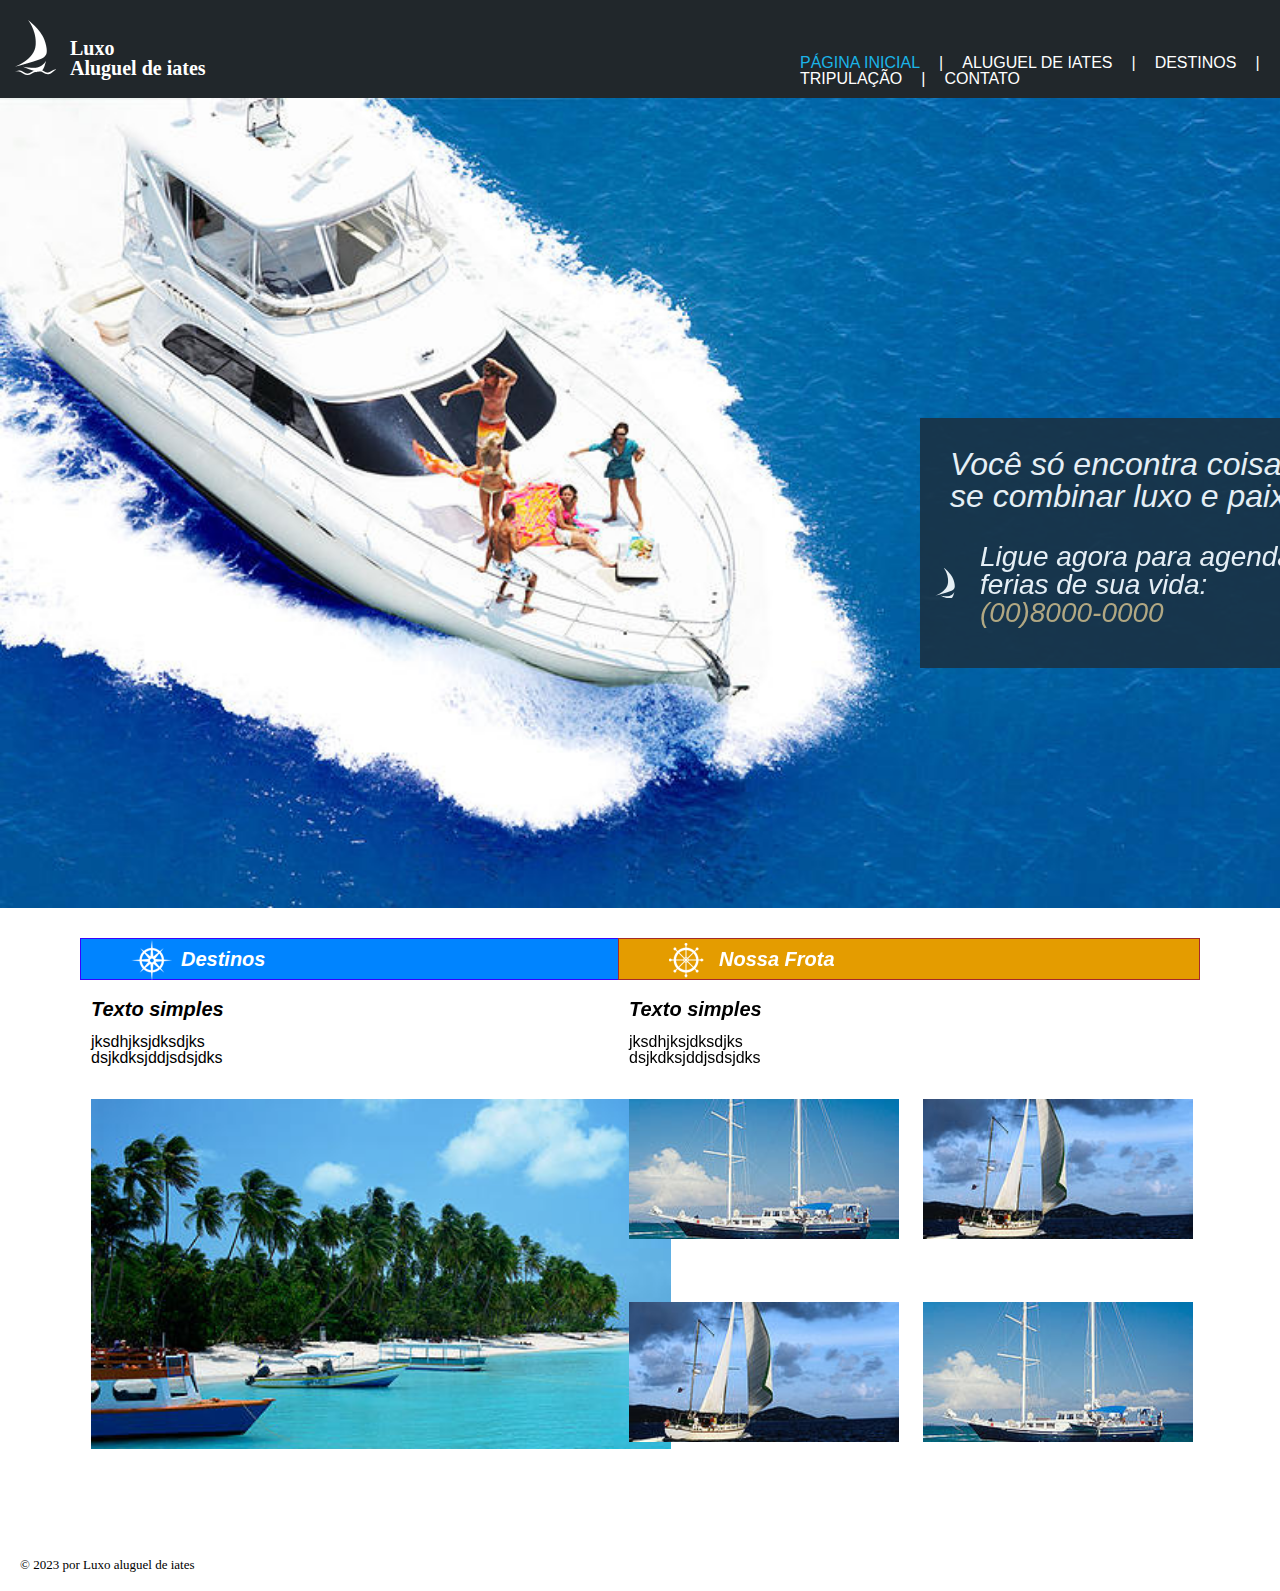
<file: index.html>
<!DOCTYPE html>
<html lang="pt-br">
<head>
    <meta charset="UTF-8">
    <meta http-equiv="X-UA-Compatible" content="IE=edge">
    <meta name="viewport" content="width=device-width, initial-scale=1.0">
    <title>Site Iates</title>
    <link rel="stylesheet" href="reset.css">
    <link rel="stylesheet" href="style.css">
    <link rel="shortcut icon" href="barco2.png" type="image/x-icon">
</head>
<body>
    <header>
        <div >
            <h1 class="logo"><img src="barco1.png"></h1>
            <h1 id="titulo">Luxo<br>Aluguel de iates</h1>

            <div>
                <nav>
                    <ul>
                        <li id="inicial">Página inicial</li>
                        <li>|</li>
                        <li>Aluguel de iates</li>
                        <li>|</li>
                        <li>Destinos</li>
                        <li>|</li>
                        <li>Tripulação</li>
                        <li>|</li>
                        <li><a href="formulario.html" class="contato">Contato</a></li>
                    </ul>
                </nav>
            </div>
        </div>
    </header>

    <main>
        <div id="blocoimg">
            <div id="textobloc">
                <div id="texto">
                    <h2>
                        Você só encontra coisas boas, <br>
                        se combinar luxo e paixão. <br>
                    </h2>
                </div>
                <div id="imgbarco2">
                        <img src="barco2.png">
                </div>
                <h2 id="paragrafo">Ligue agora para agendar as ferias de
                    sua vida: <p>(00)8000-0000</p></h2>
            </div>
        </div>
    </main>
    <div id="fundo">
        <div id="destino">
            <p>Destinos</p>
        </div>
        <div id="destinoimg">
            <img src="destino.png" alt="">
        </div>
        <div class="textodestino">
            <h3>Texto simples</h3>
            <p>jksdhjksjdksdjks <br>
            dsjkdksjddjsdsjdks</p>
        </div>
        <div id="barcodestino">
        </div>
    </div>
    <div id="fundofrota">
        <div id="frota">
            <p>Nossa Frota</p>
        </div>
        <div id="nossafrota">
            <img src="nossafrota.png" alt="">
        </div>
        <div class="textodestino">
            <h3>Texto simples</h3>
            <p>jksdhjksjdksdjks <br>
            dsjkdksjddjsdsjdks</p>
        </div>
        <ul id="barcos">
            <li id="barco1"></li>
            <li id="barco2"></li>
            <li id="barco3"></li>
            <li id="barco4"></li>
        </ul>
    </div>
    
    <footer>
        <p class="copyright">&copy; 2023 por Luxo aluguel de iates</p>
    </footer>
</body>
</html>
</file>
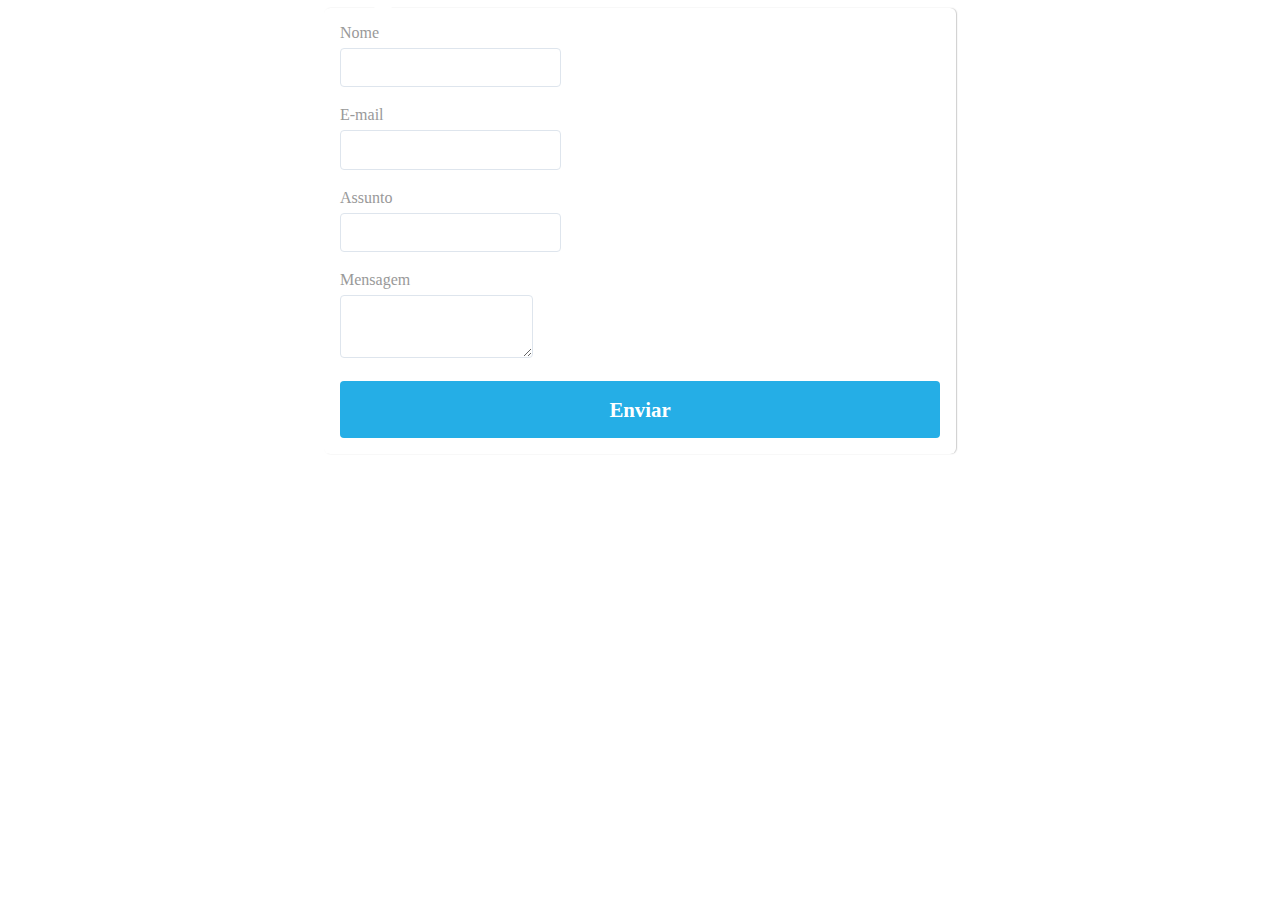
<file: formulario.html>
<!DOCTYPE html>
<html lang="en">
<head>
    <meta charset="UTF-8">
    <meta http-equiv="X-UA-Compatible" content="IE=edge">
    <meta name="viewport" content="width=device-width, initial-scale=1.0">
    <title>Document</title>
    <link rel="stylesheet" href="cssform.css">
 <link rel="shortcut icon" href="barco2.png" type="image/x-icon">

</head>
<body>
    <div class="formularioContato">
        
        <form action="#" method="post" enctype="multipart/form-data">

            <label>
                <span><i class="icon icon-user-1"></i> Nome</span>
                <input type="text" name="nome" required="">
            </label>
            
            <label>
                <span><i class="icon icon-email"></i> E-mail</span>
                <input type="text" name="email" class="fade_8S">
            </label>

            <label>
                <span><i class="icon icon-flag"></i> Assunto</span>
                <input type="text" name="assunto" required="">
            </label>
            
            <label>
                <span><i class="icon icon-comment"></i> Mensagem</span>
                 <textarea name="mensagem" rows="3" required=""></textarea> 
            </label>
           
            <input type="hidden" name="acao" value="enviar" />
            <button class="btn-envia" title="Enviar"><b class="icon icon-paper-plane-o"> Enviar</b></button>

        
        </form>

    </div><!--Formulario Contato-->
</body>
</html>
</file>
<file: style.css>
header{
    background: #21272B;
    padding: 20px 0;
}
h1{
    display: inline-block;
}
.logo{
    margin-left: 15px;
    margin-right: 10px;
}
#titulo{
    font-size: 20px;
    font-weight: bold;
    color: #FFFFFF;
}
nav{
    position: absolute;
    display: inline-block;
    left: 800px;
    top: 55px;
}
nav li{
    display: inline-block;
    margin-right: 15px;
    text-transform: uppercase;
    font-weight: lighter;
    font-size: 16px;
    font-family:'Gill Sans', 'Gill Sans MT', Calibri, 'Trebuchet MS', sans-serif;
    color: #FFFFFF;
}
li a {
    font-weight: lighter;
    font-size: 16px;
    font-family: 'Gill Sans', 'Gill Sans MT', Calibri, 'Trebuchet MS', sans-serif;
    color: #FFFFFF;
    text-decoration: none;
}
#inicial{
    color: #1BB4E8;
}
.contato:hover{
    color: #1BB4E8;
}
#blocoimg{
    display: block;
    height: 90vh;
    padding: 0;
    background-image: url("barcoprincipal.jpg");
    width: 100%;
    background-repeat: no-repeat;
    -webkit-background-size: cover;
    -moz-background-size: cover;
    background-size: cover;
    -o-background-size: cover;
}
#imgbarco2{
    opacity: 100%;
    position: absolute;
    height: 800px;
    width: 200px;
    left: 15px;
    top: 150px;
    color: whitesmoke;
}
#textobloc{
    background-color: #1A3243;
    opacity: 90%;
    width: 500px;
    height: 250px;
    position: relative;
    left: 920px;
    top: 320px;
}
#texto{
    opacity: 100%;
    color: white;
    text-align: left;
    position: absolute;
    left: 30px;
    top: 30px;
    font-size: 32px;
    font-family:'Gill Sans', 'Gill Sans MT', Calibri, 'Trebuchet MS', sans-serif;
    font-style: italic;
}
#paragrafo{
    display: inline;
    opacity: 100%;
    font-size: 28px;
    font-family:'Gill Sans', 'Gill Sans MT', Calibri, 'Trebuchet MS', sans-serif;
    font-style: italic;
    color: white;
    position: absolute;
    left: 60px;
    top: 125px;
    margin-right: 10px;

}
#paragrafo p{
    opacity: 100%;
    font-size: 28px;
    font-family:'Gill Sans', 'Gill Sans MT', Calibri, 'Trebuchet MS', sans-serif;
    color: #C6B07F;
}
#fundo{
    display: block;
    background-color: rgb(0, 132, 255);
    padding: 10px;
    border: 1px solid rgb(55, 0, 255);
    width: 560px;
    height: 20px;
    position: absolute;
    margin-left: 80px;
    margin-top: 30px;
}
#destino{
    color: white;
    font-weight: bold;
    font-size: 20px;
    font-family:'Gill Sans', 'Gill Sans MT', Calibri, 'Trebuchet MS', sans-serif;
    font-style: italic;
    position: absolute;
    text-align: left;
    left: 100px;
}
#destinoimg{
    position: absolute;
    left: 50px;
    bottom: -5px;
}
#barcodestino{
    display: block;
    height: 350px;
    padding: 0;
    background-image: url("barcodestino.jpg");
    width: 580px;
    background-repeat: no-repeat;
    -webkit-background-size: cover;
    -moz-background-size: cover;
    background-size: cover;
    -o-background-size: cover;
    margin-top: 150px;
    margin-right: 60px;
}
.textodestino{
    position: absolute;
    text-align: left;
    font-family:'Gill Sans', 'Gill Sans MT', Calibri, 'Trebuchet MS', sans-serif;
    margin-top: 50px;
}
.textodestino h3{
    font-size: 20px;
    font-weight: bold;
    font-style: italic;
    margin-bottom: 15px;
}
.textodestino p{
    font-size: 16px;
}
#fundofrota{
    border: solid brown 1px;
    background-color: rgb(228, 156, 0);
    padding: 10px;
    width: 560px;
    height: 20px;
    position: absolute;
    right: 0;
    margin-right: 80px;
    margin-top: 30px;
}
#frota{
    color: white;
    font-weight: bold;
    font-size: 20px;
    font-family:'Gill Sans', 'Gill Sans MT', Calibri, 'Trebuchet MS', sans-serif;
    font-style: italic;
    position: absolute;
    text-align: left;
    left: 100px;
}
#nossafrota{
    position: absolute;
    left: 50px;
    bottom: -2px;
}
#barcos{
    width: 580px;
    height: 420px;
    margin-top: 150px;
}
#barcos li{
    display: inline-block;
}
#barco1{
    height: 200px;
    background-image: url("barconossafrota2.jpg");
    width: 270px;
    background-repeat: no-repeat;
    -webkit-background-size: contain;
    -moz-background-size: contain;
    background-size: contain;
    -o-background-size: contain;
    margin-right: 5px;
}
#barco2{
    height: 200px;
    background-image: url("barconossafrota1.jpg");
    width: 270px;
    background-repeat: no-repeat;
    -webkit-background-size: contain;
    -moz-background-size: contain;
    background-size: contain;
    -o-background-size: contain;
    margin-left: 15px;
}
#barco3{
    height: 200px;
    background-image: url("barconossafrota1.jpg");
    width: 270px;
    background-repeat: no-repeat;
    -webkit-background-size: contain;
    -moz-background-size: contain;
    background-size: contain;
    -o-background-size: contain;
    margin-right: 5px;
    margin-top: 0px;
}
#barco4{
    height: 200px;
    background-image: url("barconossafrota2.jpg");
    width: 270px;
    background-repeat: no-repeat;
    -webkit-background-size: contain;
    -moz-background-size: contain;
    background-size: contain;
    -o-background-size: contain;
    margin-left: 15px;
}
footer {
    text-align: left;
    margin-left: 20px;
    margin-top: 650px;
    margin-bottom: 20px;
}

.copyright {
    font-size: 13px;
    margin: 20px 0 0;
}
</file>
<file: cssform.css>
.formularioContato { 

    max-width:600px; 
    height:auto; 
    float:none; 
    margin:auto; 
    padding:1em; 
    margin-bottom:1em; 
    border-radius:6px; 
    background:#fff; 
    box-shadow: 1px 0px 1.2px 0px #ccc; 
    position:relative; 
}

.formularioContato:before { 

    width:0; 
    height:0; 
    border:15px solid transparent; 
    border-bottom-color:#fff; 
    content:""; 
    position:absolute; 
    left:6%; 
    top:-4.5%; 
    margin-top:-4px; 
    margin-left:6px; 
    z-index:2;

}

.formularioContato label  { 

    float:left; 
    width:100%; 
    margin-bottom:1.2em; 

}

.formularioContato label span {

    width: 100%;
    float: left;
    color: #999;
    margin-bottom: 6px;
    font-family:'open_sansregular'; 

}

.formularioContato label input  { 

    font-size:1em; 
    color:#555; 
    font-family:'open_sansregular'; 
    outline:none; 
    border:1px #dee5ed solid; 
    border-radius:4px; 
    padding:0.6em; 
    transition: 0.3s;  

}

.formularioContato label select { 

    font-size:1em; 
    color:#555; 
    border:1px #dee5ed solid; 
    border-radius:4px; 
    padding:0.6em; 
    outline:none; 
    transition: 0.3s;  

}

.formularioContato label textarea { 

    font-size:1em; 
    color:#555; 
    border:1px #dee5ed solid; 
    border-radius:4px; 
    padding:0.6em; 
    outline:none;
    transition: 0.3s;   

}

.formularioContato label input:focus    { box-shadow:0 0 5px 0px rgb(178,216,231); border:1px rgb(37,174,230) solid; color:rgb(37,174,230);}
.formularioContato label select:focus   { box-shadow:0 0 5px 0px rgb(178,216,231); border:1px rgb(37,174,230) solid; }
.formularioContato label textarea:focus { box-shadow:0 0 5px 0px rgb(178,216,231); border:1px rgb(37,174,230) solid; color:rgb(37,174,230);}

.formularioContato button.btn-envia { 

    background-color:rgb(37,174,230); 
    width:100%; display:block; 
    margin:auto; cursor:pointer; 
    border-radius:4px;  
    border:0; 
    padding:0.8em 0em; 
    color:#fff; 
    font-size:1.3em; 
    font-family:'open_sansbold'; 
    text-align: center;
    transition: 0.3s;   

}

.formularioContato button.btn-envia:hover { 

    background-color:#333; 

}
</file>
